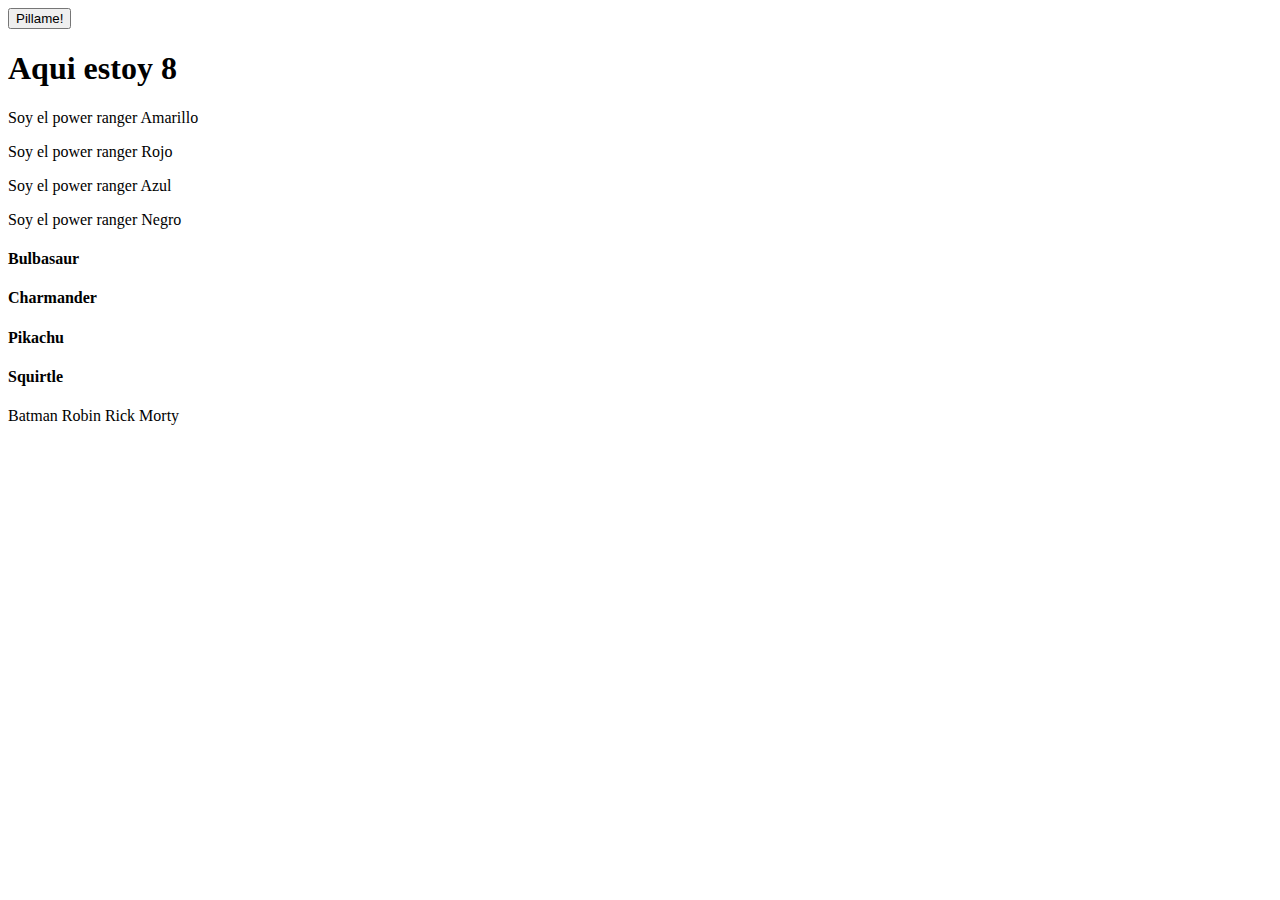
<file: neoland-dom/Iteración1_Interacción_con_el_DOM/index.html>
<!DOCTYPE html>

    <html lang="en">

        <head>
    
            <meta charset="UTF-8">
            <meta name="viewport" content="width=device-width, initial-scale=1.0">
            <script src="app.js" defer></script>
            <title>Document</title>

        </head>

        <body>
    
            <button class="showme">Pillame!</button>

		    <h1 id="pillado">Aqui estoy 8</h1>

		    <p>Soy el power ranger Amarillo</p>
            <p>Soy el power ranger Rojo</p>
            <p>Soy el power ranger Azul</p>
            <p>Soy el power ranger Negro</p>

		    <h4 class="pokemon">Bulbasaur</h4>
            <h4 class="pokemon">Charmander</h4>
            <h4 class="pokemon">Pikachu</h4>
            <h4 class="pokemon">Squirtle</h4>

		    <span data-function="testMe">Batman</span>
            <span data-function="testMe">Robin</span>
            <span data-function="testMe">Rick</span>
            <span data-function="testMe">Morty</span>

        </body>

    </html>
</file>
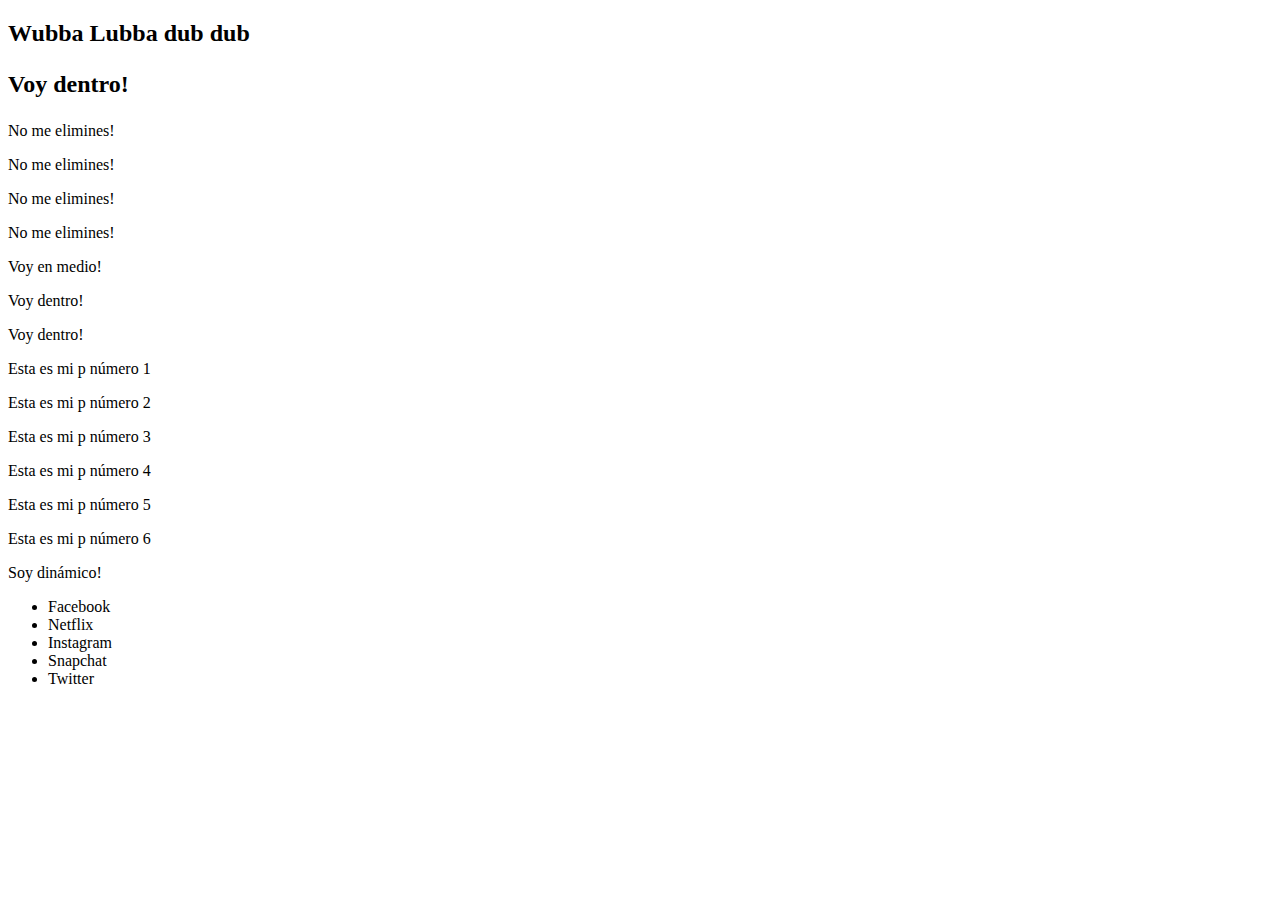
<file: neoland-dom/Iteración2_Modificando_el_DOM/index.html>
<!DOCTYPE html>
<html lang="en">
<head>
    <meta charset="UTF-8">
    <meta name="viewport" content="width=device-width, initial-scale=1.0">
    <script src="app.js" defer></script>
    <title>Document</title>
</head>
<body>
	<h2 class="fn-insert-here"></h2>
	<p class="fn-remove-me">Eliminame!</p>
  <p>No me elimines!</p>
  <p>No me elimines!</p>
  <p class="fn-remove-me">Eliminame!</p>
  <p>No me elimines!</p>
  <p class="fn-remove-me">Eliminame!</p>
  <p class="fn-remove-me">Eliminame!</p>
  <p>No me elimines!</p>
	<div></div>
    <div></div>
	<div class="fn-insert-here"></div>
  <div class="fn-insert-here"></div>
</body>
</html>
</file>
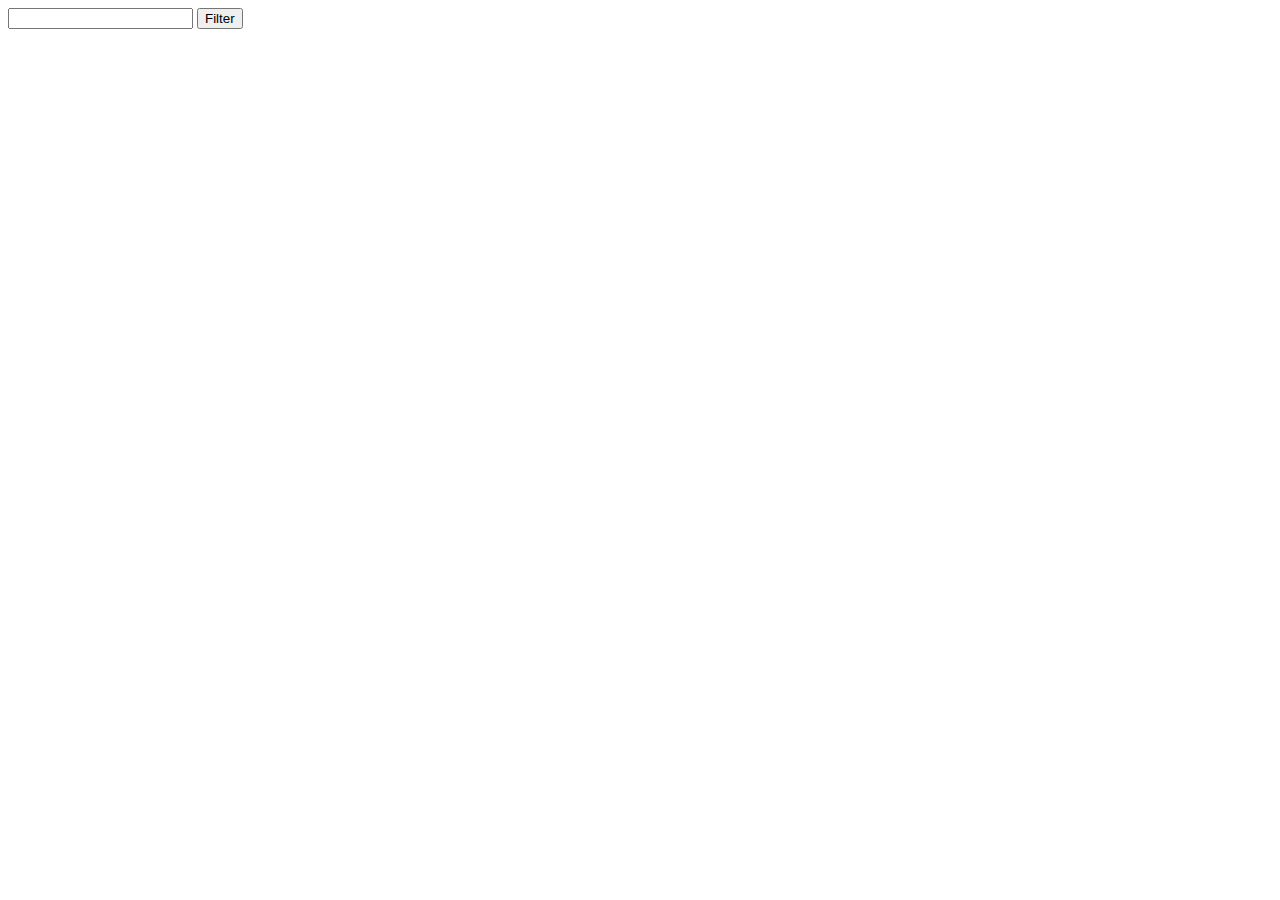
<file: neoland-es6 /Iteración_5/index_2.html>
<html lang="en">
<head>
<meta charset="UTF-8">
             <meta name="viewport" content="width=device-width, user-scalable=no, initial-scale=1.0, maximum-scale=1.0, minimum-scale=1.0">
             <meta http-equiv="X-UA-Compatible" content="ie=edge">
             <script src="Iteración5_Filter.js" defer></script>
             <title>Document</title>
</head>
<body>
  <input type="text" data-function="toFilterStreamers"/>
  <button data-function="toShowFilterStreamers">Filter</button>
</body>
</html>
</file>
